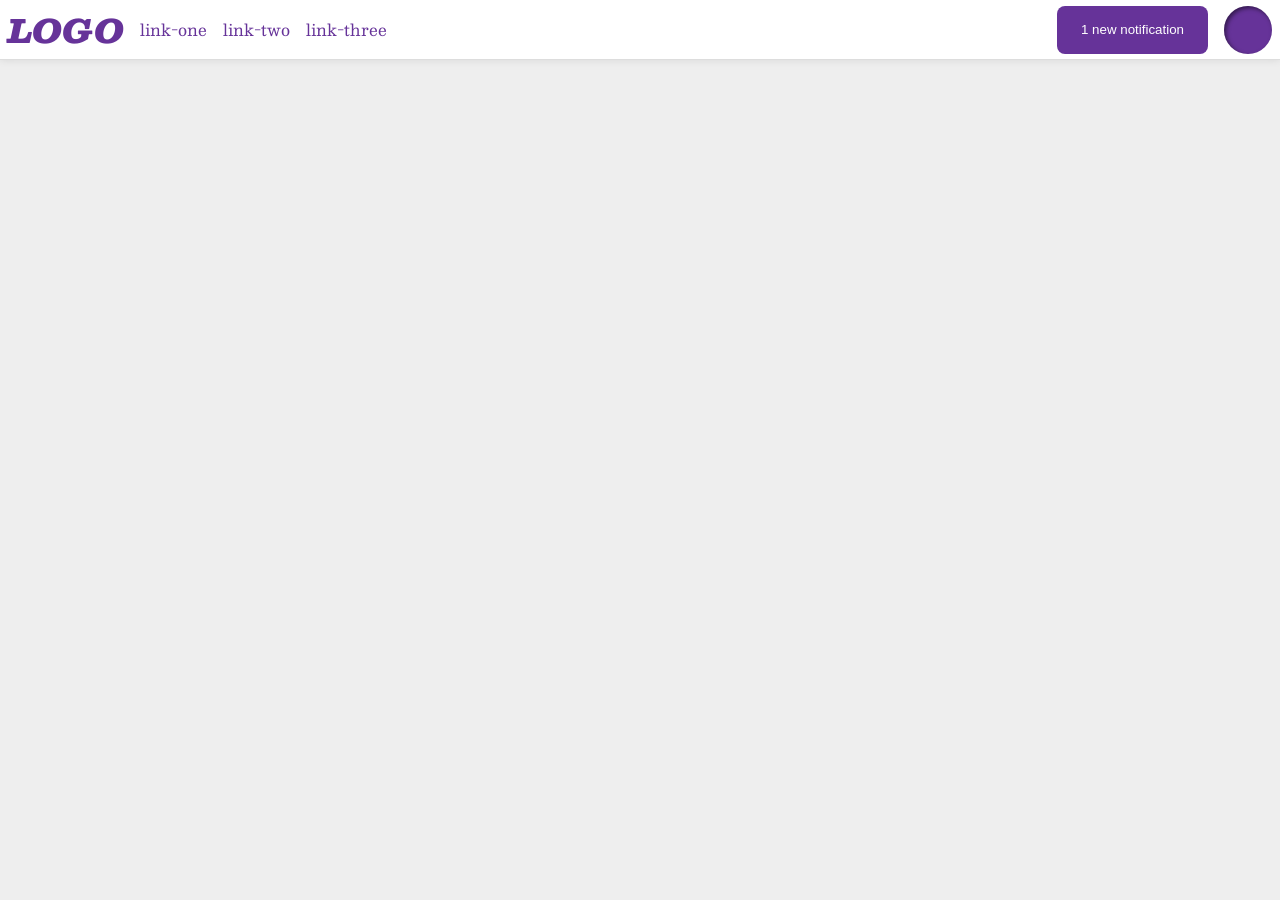
<file: foundations/flex/03-flex-header-2/index.html>
<!DOCTYPE html>
<html lang="en">
  <head>
    <meta charset="UTF-8">
    <meta http-equiv="X-UA-Compatible" content="IE=edge">
    <meta name="viewport" content="width=device-width, initial-scale=1.0">
    <title>Flex Header 2</title>
    <link rel="stylesheet" href="style.css">
  </head>
  <body>
    <div class="header">
      <div class="left-side">
        <div class="logo">
          LOGO
        </div>
        <ul class="links">
          <li><a href="https://google.com">link-one</a></li>
          <li><a href="https://google.com">link-two</a></li>
          <li><a href="https://google.com">link-three</a></li>
        </ul>
      </div>
      <div class="right-side">
        <button class="notifications">
          1 new notification
        </button>
        <div class="profile-image"></div>
      </div>
    </div>
  </body>
</html>
</file>
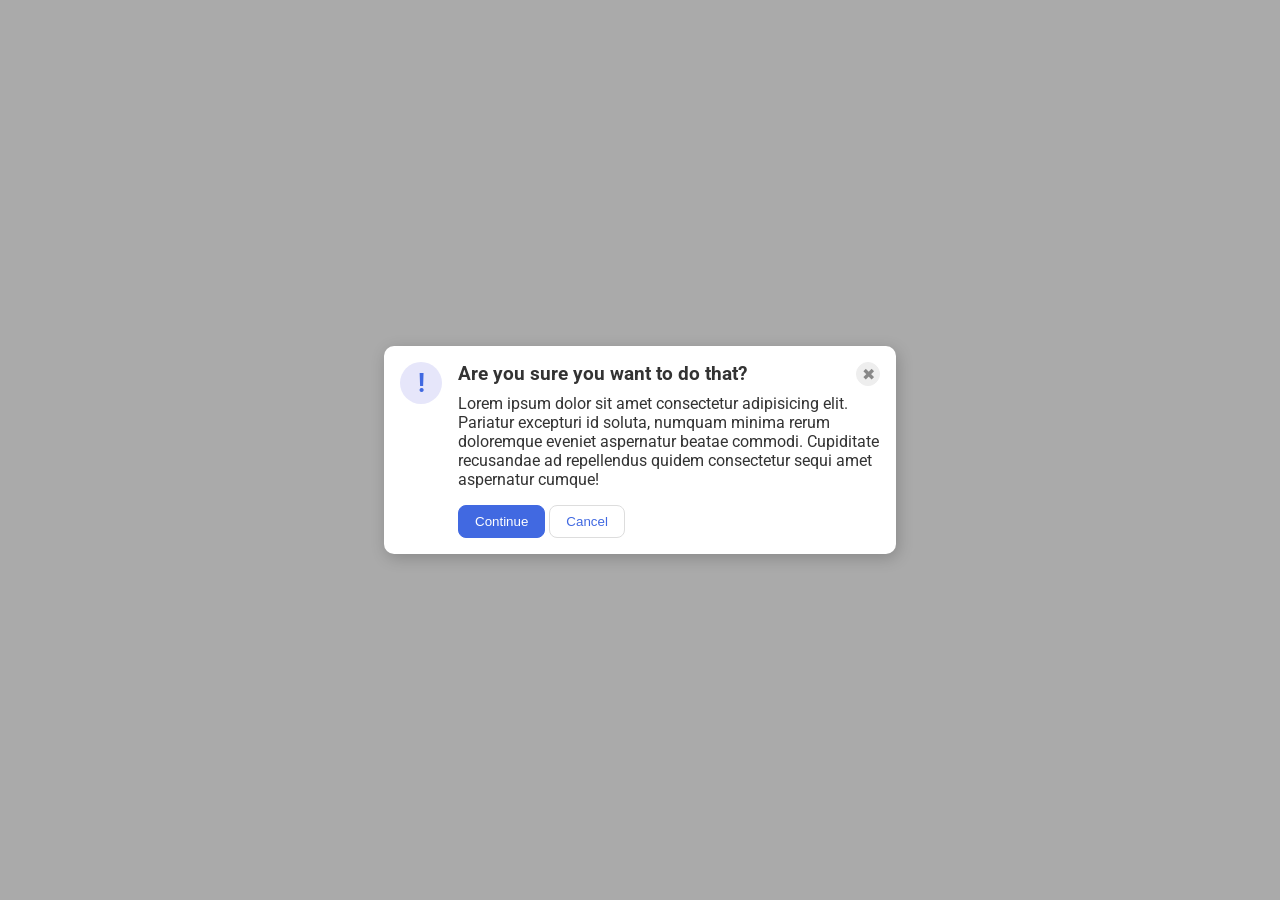
<file: foundations/flex/05-flex-modal/index.html>
<!DOCTYPE html>
<html lang="en">
  <head>
    <meta charset="UTF-8">
    <meta http-equiv="X-UA-Compatible" content="IE=edge">
    <meta name="viewport" content="width=device-width, initial-scale=1.0">
    <link rel="stylesheet" href="style.css">
    <title>Modal</title>
  </head>
  <body>
    <div class="modal">
      <div class="flex-icon">
        <div class="icon">!</div>
      </div>
      <div class="most">
        <div class="top">
          <div class="flex-header">
            <div class="header">Are you sure you want to do that?</div>
          </div>
          <div class="flex-close">
            <button class="close-button">✖</button>
          </div>
        </div>
        <div class="mid-bottom">
          <div class="flex-text">
            <div class="text">Lorem ipsum dolor sit amet consectetur adipisicing elit. Pariatur excepturi id soluta, numquam minima rerum doloremque eveniet aspernatur beatae commodi. Cupiditate recusandae ad repellendus quidem consectetur sequi amet aspernatur cumque!</div>
          </div>
          <div class="proceed-buttons">
            <button class="continue">Continue</button>
            <button class="cancel">Cancel</button>
          </div>
        </div>
      </div>
    </div>
  </body>
</html>
</file>
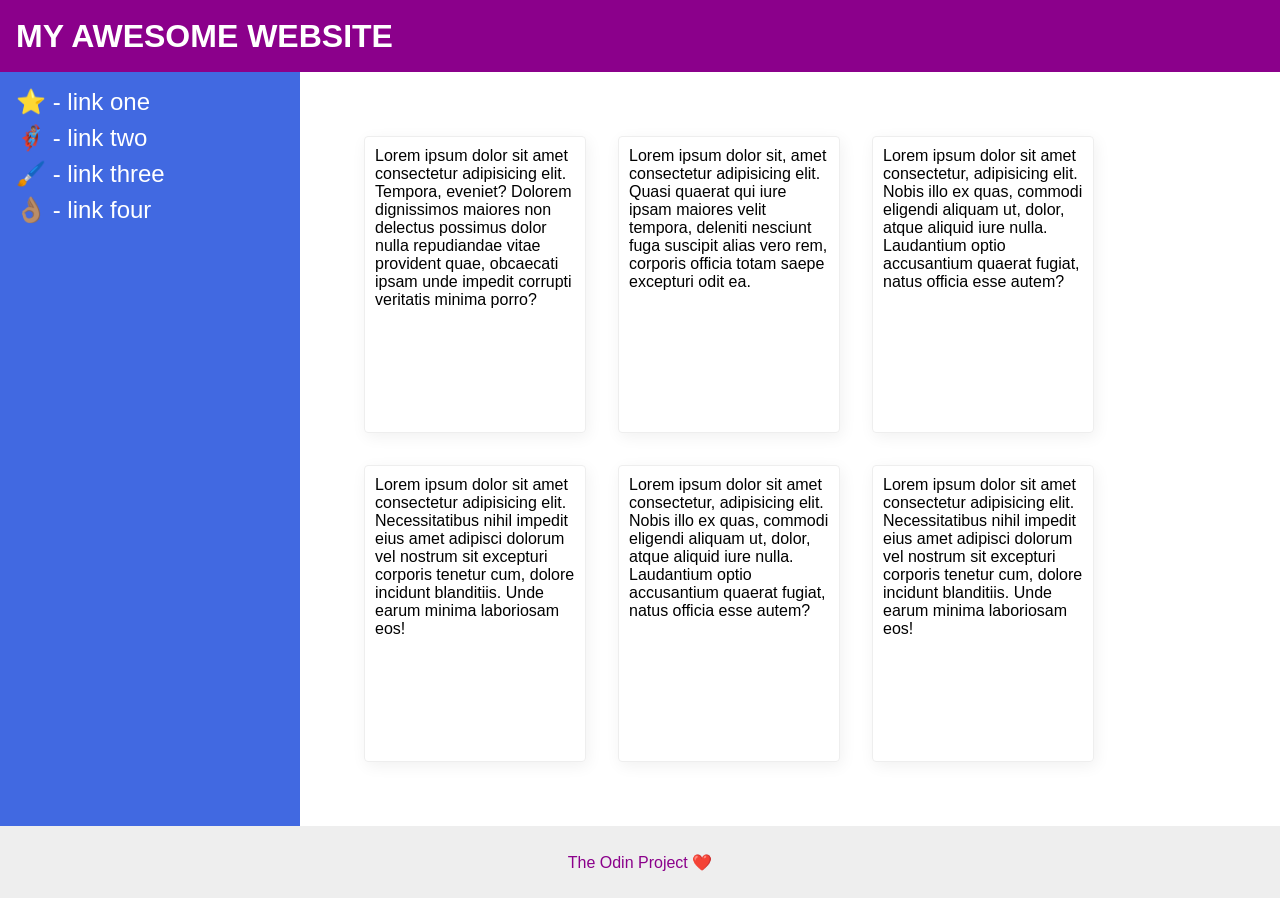
<file: foundations/flex/07-flex-layout-2/index.html>
<!DOCTYPE html>
<html lang="en">
  <head>
    <meta charset="UTF-8">
    <meta http-equiv="X-UA-Compatible" content="IE=edge">
    <meta name="viewport" content="width=device-width, initial-scale=1.0">
    <title>The Holy Grail</title>
    <link rel="stylesheet" href="style.css">
  </head>
  <body>
    <!-- <div class="all"> -->
      <div class="flex-header">
        <div class="header">
          MY AWESOME WEBSITE
        </div>
      </div>
      <div class="middle">
        <div class="sidebar">
          <ul class="lists">
            <li><a href="#">⭐ - link one</a></li>
            <li><a href="#">🦸🏽‍♂️ - link two</a></li>
            <li><a href="#">🖌️ - link three</a></li>
            <li><a href="#">👌🏽 - link four</a></li>
          </ul>
        </div>
        <div class="cards">
          <div class="card">Lorem ipsum dolor sit amet consectetur adipisicing elit. Tempora, eveniet? Dolorem dignissimos maiores non delectus possimus dolor nulla repudiandae vitae provident quae, obcaecati ipsam unde impedit corrupti veritatis minima porro?</div>
          <div class="card">Lorem ipsum dolor sit, amet consectetur adipisicing elit. Quasi quaerat qui iure ipsam maiores velit tempora, deleniti nesciunt fuga suscipit alias vero rem, corporis officia totam saepe excepturi odit ea.</div>
          <div class="card">Lorem ipsum dolor sit amet consectetur, adipisicing elit. Nobis illo ex quas, commodi eligendi aliquam ut, dolor, atque aliquid iure nulla. Laudantium optio accusantium quaerat fugiat, natus officia esse autem?</div>
          <div class="card">Lorem ipsum dolor sit amet consectetur adipisicing elit. Necessitatibus nihil impedit eius amet adipisci dolorum vel nostrum sit excepturi corporis tenetur cum, dolore incidunt blanditiis. Unde earum minima laboriosam eos!</div>
          <div class="card">Lorem ipsum dolor sit amet consectetur, adipisicing elit. Nobis illo ex quas, commodi eligendi aliquam ut, dolor, atque aliquid iure nulla. Laudantium optio accusantium quaerat fugiat, natus officia esse autem?</div>
          <div class="card">Lorem ipsum dolor sit amet consectetur adipisicing elit. Necessitatibus nihil impedit eius amet adipisci dolorum vel nostrum sit excepturi corporis tenetur cum, dolore incidunt blanditiis. Unde earum minima laboriosam eos!</div>
        </div>
      </div>
      <div class="footer">
        The Odin Project ❤️
      </div>
    <!-- </div> -->
  </body>
</html>
</file>
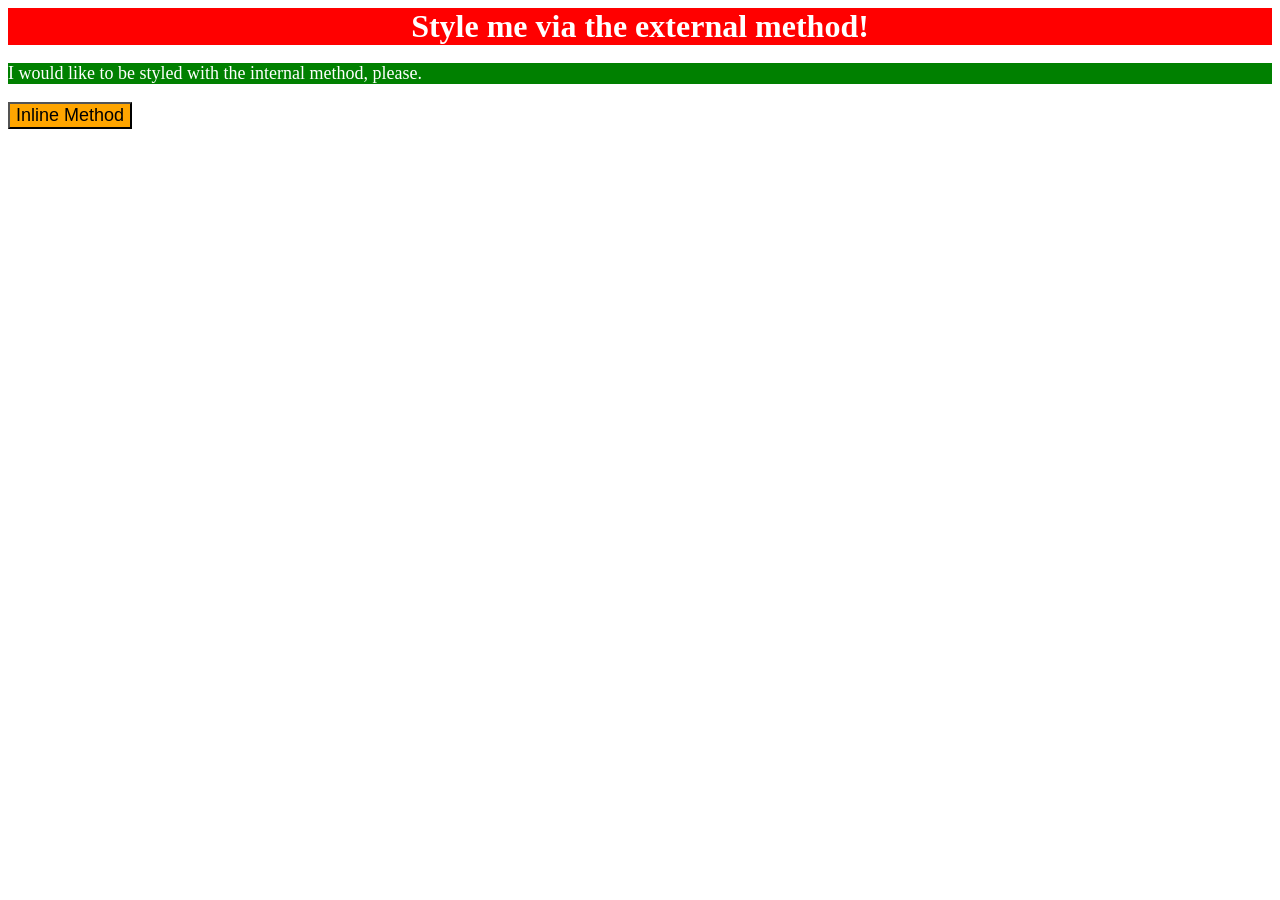
<file: foundations/intro-to-css/01-css-methods/index.html>
<!DOCTYPE html>
<html lang="en">
  <head>
    <meta charset="UTF-8">
    <meta http-equiv="X-UA-Compatible" content="IE=edge">
    <meta name="viewport" content="width=device-width, initial-scale=1.0">
    <link rel="stylesheet" href="styles.css">
    <title>Methods for Adding CSS</title>
        <style>
      p {
        color: white;
        background-color: green;
        font-size: 18px;
      }
    </style>
  </head>
  <body>
    <div>Style me via the external method!</div>
    <p>I would like to be styled with the internal method, please.</p>
    <button style="background-color: orange; font-size: 18px;">Inline Method</button>
  </body>
</html>
</file>
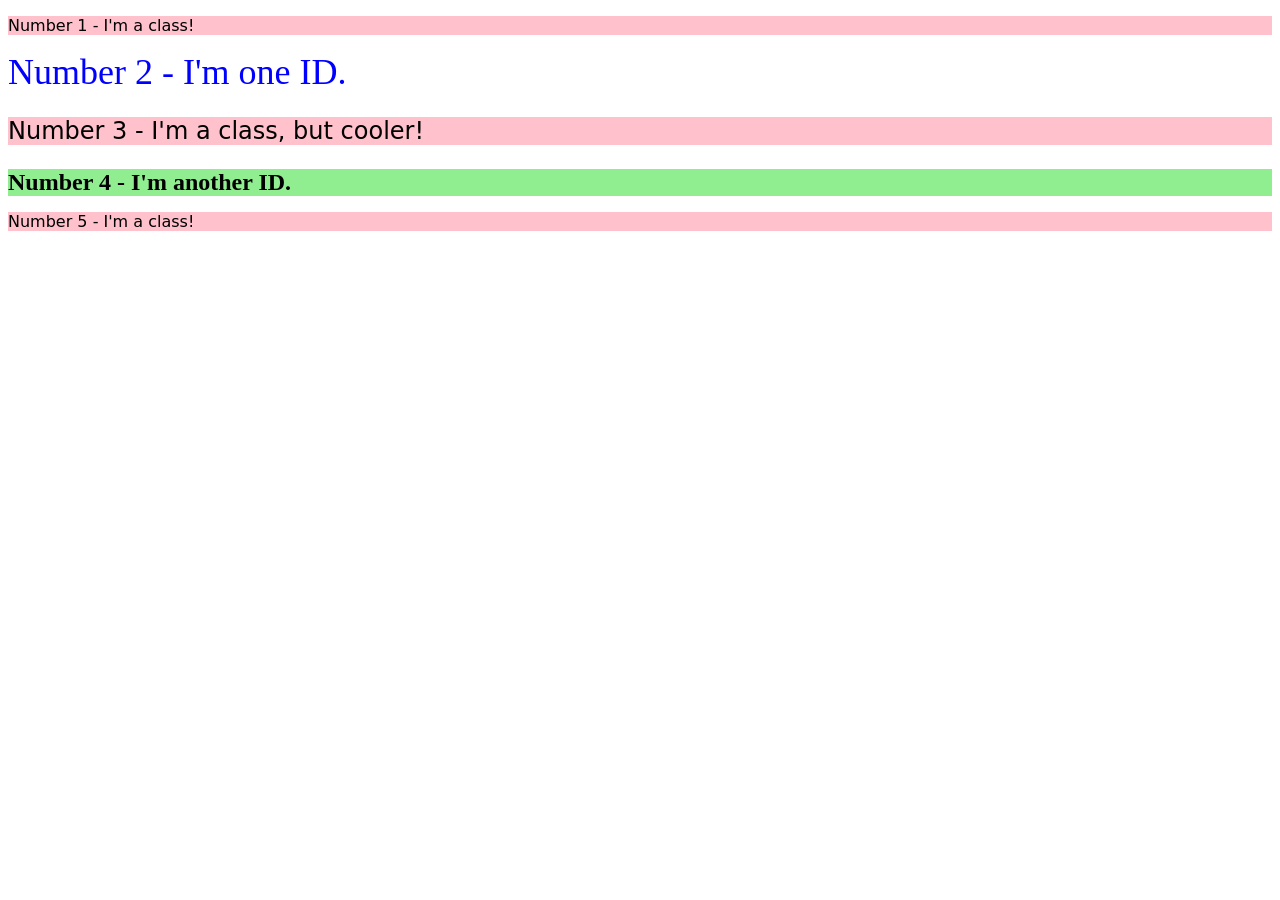
<file: foundations/intro-to-css/02-class-id-selectors/index.html>
<!DOCTYPE html>
<html lang="en">
  <head>
    <meta charset="UTF-8">
    <meta http-equiv="X-UA-Compatible" content="IE=edge">
    <meta name="viewport" content="width=device-width, initial-scale=1.0">
    <title>Class and ID Selectors</title>
    <link rel="stylesheet" href="style.css">
  </head>
  <body>
    <p class="class1">Number 1 - I'm a class!</p>
    <div id="id1">Number 2 - I'm one ID.</div>
    <p class="class1 class2">Number 3 - I'm a class, but cooler!</p>
    <div id="id2">Number 4 - I'm another ID.</div>
    <p class="class1">Number 5 - I'm a class!</p>
  </body>
</html>
</file>
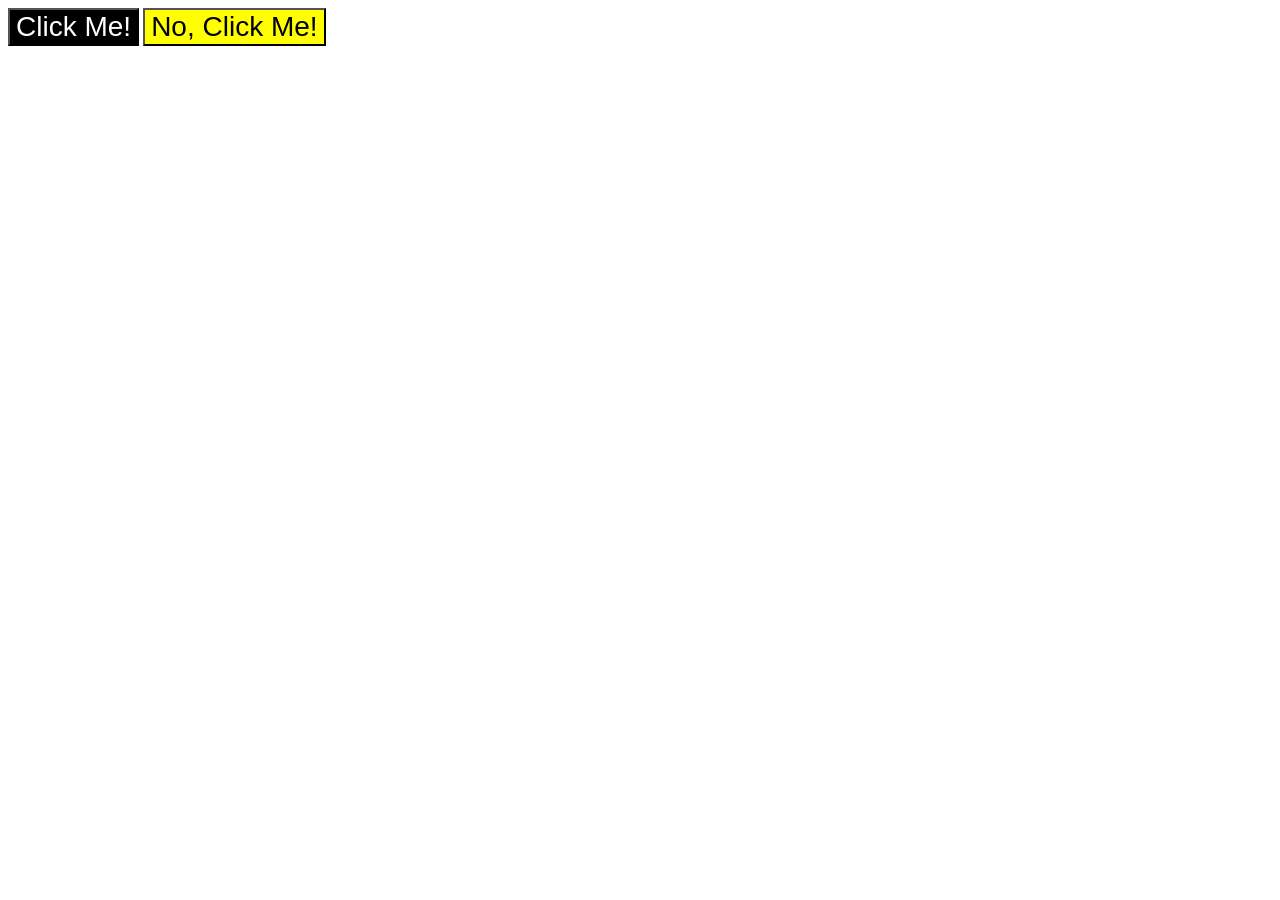
<file: foundations/intro-to-css/03-grouping-selectors/index.html>
<!DOCTYPE html>
<html lang="en">
  <head>
    <meta charset="UTF-8">
    <meta http-equiv="X-UA-Compatible" content="IE=edge">
    <meta name="viewport" content="width=device-width, initial-scale=1.0">
    <title>Grouping Selectors</title>
    <link rel="stylesheet" href="style.css">
  </head>
  <body>
    <button class="left">Click Me!</button>
    <button class="right">No, Click Me!</button>
  </body>
</html>
</file>
<file: foundations/flex/03-flex-header-2/style.css>
/* this is some magical font-importing.  
you'll learn about it later. */
@import url('https://fonts.googleapis.com/css2?family=Besley:ital,wght@0,400;1,900&display=swap');

body {
  margin: 0;
  background: #eee;
  font-family: Besley, serif;
}

.header {
  background: white;
  border-bottom: 1px solid #ddd;
  box-shadow: 0 0 8px rgba(0,0,0,.1);
  display: flex;
  align-items: center;
  justify-content: space-between;
}

.profile-image {
  background: rebeccapurple;
  box-shadow: inset 2px 2px 4px rgba(0,0,0,.5);
  border-radius: 50%;
  width: 48px;
  height: 48px;
}

.logo {
  color: rebeccapurple;
  font-size: 32px;
  font-weight: 900;
  font-style: italic;
}

button {
  border: none;
  border-radius: 8px;
  background: rebeccapurple;
  color: white;
  padding: 8px 24px;
}

a {
  /* this removes the line under our links */
  text-decoration: none;
  color: rebeccapurple;
}

ul {
  list-style-type: none;
  padding: 0px;
}

.left-side {
  display: flex; 
  margin-left: 8px;
  gap: 16px;
  align-items: center;
}

.right-side {
  display: flex;
  margin-right: 8px;
  gap: 16px;
}

.links {
  display: flex;
  gap: 16px;
}
</file>
<file: foundations/flex/05-flex-modal/style.css>
@import url('https://fonts.googleapis.com/css2?family=Roboto:wght@400;700&display=swap');

html, body {
  height: 100%;
}

body {
  font-family: Roboto, sans-serif;
  margin: 0;
  background: #aaa;
  color: #333;
  /* I'll give you this one for free lol */
  display: flex;
  align-items: center;
  justify-content: center;
}

.modal {
  background: white;
  width: 480px;
  border-radius: 10px;
  box-shadow: 2px 4px 16px rgba(0,0,0,.2);
}

.icon {
  color: royalblue;
  font-size: 26px;
  font-weight: 700;
  background: lavender;
  width: 42px;
  height: 42px;
  border-radius: 50%;
  display: flex;
  align-items: center;
  justify-content: center;
}

.close-button {
  background: #eee;
  border-radius: 50%;
  color: #888;
  font-weight: 400;
  font-size: 16px;
  height: 24px;
  width: 24px;
  display: flex;
  align-items: center;
  justify-content: center;
  border: 1px solid #eee;
  padding: 0;
}

button {
  cursor: pointer;
  padding: 8px 16px;
  border-radius: 8px;
}

button.continue {
  background: royalblue;
  border: 1px solid royalblue;
  color: white;
}

button.cancel {
  background: white;
  border: 1px solid #ddd;
  color: royalblue;
}

.modal {
  display: flex;
  padding: 16px;
  gap: 16px;
}

.top {
  display: flex;
  justify-content: space-between;
}

.flex-header {
  font-weight: bold;
  font-size: larger;
  display: flex;
  justify-content: center;
  align-self: flex-start;
}

.flex-text {
  align-self: flex-start;
  margin: 8px 0px 16px 0px;
}

.proceed-buttons {
  align-self: flex-start;
  margin-top: 16px
}

.flex-icon {
  display: flex;
  justify-content: left;
}

.most {
  display: flex;
  flex-direction: column;
}
</file>
<file: foundations/flex/07-flex-layout-2/style.css>
body {
  font-family: -apple-system, BlinkMacSystemFont, 'Segoe UI', Roboto, Oxygen, Ubuntu, Cantarell, 'Open Sans', 'Helvetica Neue', sans-serif;
  margin: 0;
  min-height: 100vh;
}

.header {
  height: 72px;
  background: darkmagenta;
  color: white;
}

.footer {
  height: 72px;
  background: #eee;
  color: darkmagenta;
}

.sidebar {
  width: 300px;
  background: royalblue;
  box-sizing: border-box;
}

.card {
  border: 1px solid #eee;
  box-shadow: 2px 4px 16px rgba(0,0,0,.06);
  border-radius: 4px;
}

ul {
  list-style-type: none;
  padding: 0px;
  margin: 0px;
}

a {
  text-decoration: none;
  color: white;
}

body {
  display: flex;
  flex-direction: column;
}

.header {
  font-size: 32px;
  font-weight: 900;
  padding-left: 16px;
  display: flex;
  align-items: center;
}

.footer {
  display: flex;
  justify-content: center;
  align-items: center;
}

.sidebar {
  display: flex;
  flex-direction: column;
  width: 300px;
  flex-shrink: 0;
  padding: 16px;
}

.lists {
  display: flex;
  flex-direction: column;
  row-gap: 8px;
  font-size: 24px;
}

.middle {
  display: flex;
  flex-direction: row;
}

.cards {
  display: flex;
  flex-direction: row;
  flex-wrap: wrap;
  padding: 48px;
}

.card {
  display: flex;
  flex-direction: row;
  width: 200px;
  height: 275px;
  flex: 0 1 auto;
  padding: 10px 10px;
  margin: 16px;
}
</file>
<file: foundations/intro-to-css/01-css-methods/styles.css>
div {
  color: white;
  background-color: red;
  text-align: center;
  font-size: 32px;
  font-weight: bold;
}
</file>
<file: foundations/intro-to-css/02-class-id-selectors/style.css>
/* Add CSS Styling */

.class1 {
    background-color: hsl(350, 100%, 88%);
    font-family: Verdana, "DejaVu Sans", sans-serif;
}

.class2 {
    font-size: 24px;
}

#id1 {
    color: rgb(0, 0, 255);
    font-size: 36px;
}

#id2 {
    background-color:#90ee90;
    font-weight: bold;
    font-size: 24px;
}
</file>
<file: foundations/intro-to-css/03-grouping-selectors/style.css>
/* Add CSS Styling */

.left,
.right {
    font-size: 28px;
    font-family: Helvetica, "Times New Roman", sans-serif;
}

.left {
    background-color: black;
    color: white;
}

.right {
    background-color: yellow;
}
</file>
